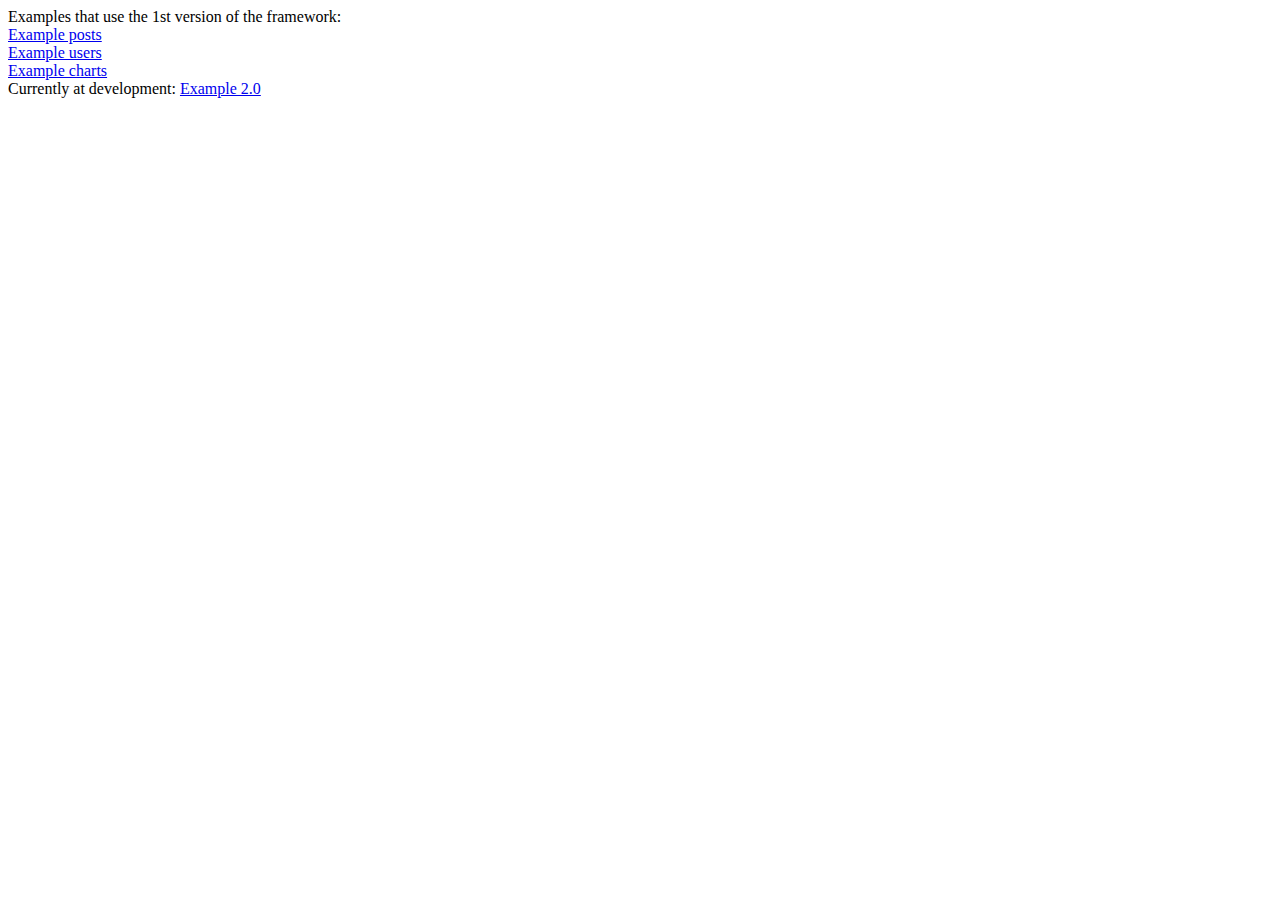
<file: index.html>
<html>
<head id="head">
<script>
/*
window.onpopstate = function(event){
	//console.log('onpopstate');
	if(event.state){
		//console.log('clean compile ...');
		cleanCompile(event.state);	
	}
}
*/
</script>
</head>
<body id="body">
Examples that use the 1st version of the framework:<br/>
<a href="example_posts\posts.html">Example posts</a><br/>
<a href="example_users\users.html">Example users</a><br/>
<a href="example_charts\charts.html">Example charts</a><br/>
Currently at development:
<a href="example_master\master.html">Example 2.0</a><br/>
</body>
</html>
</file>
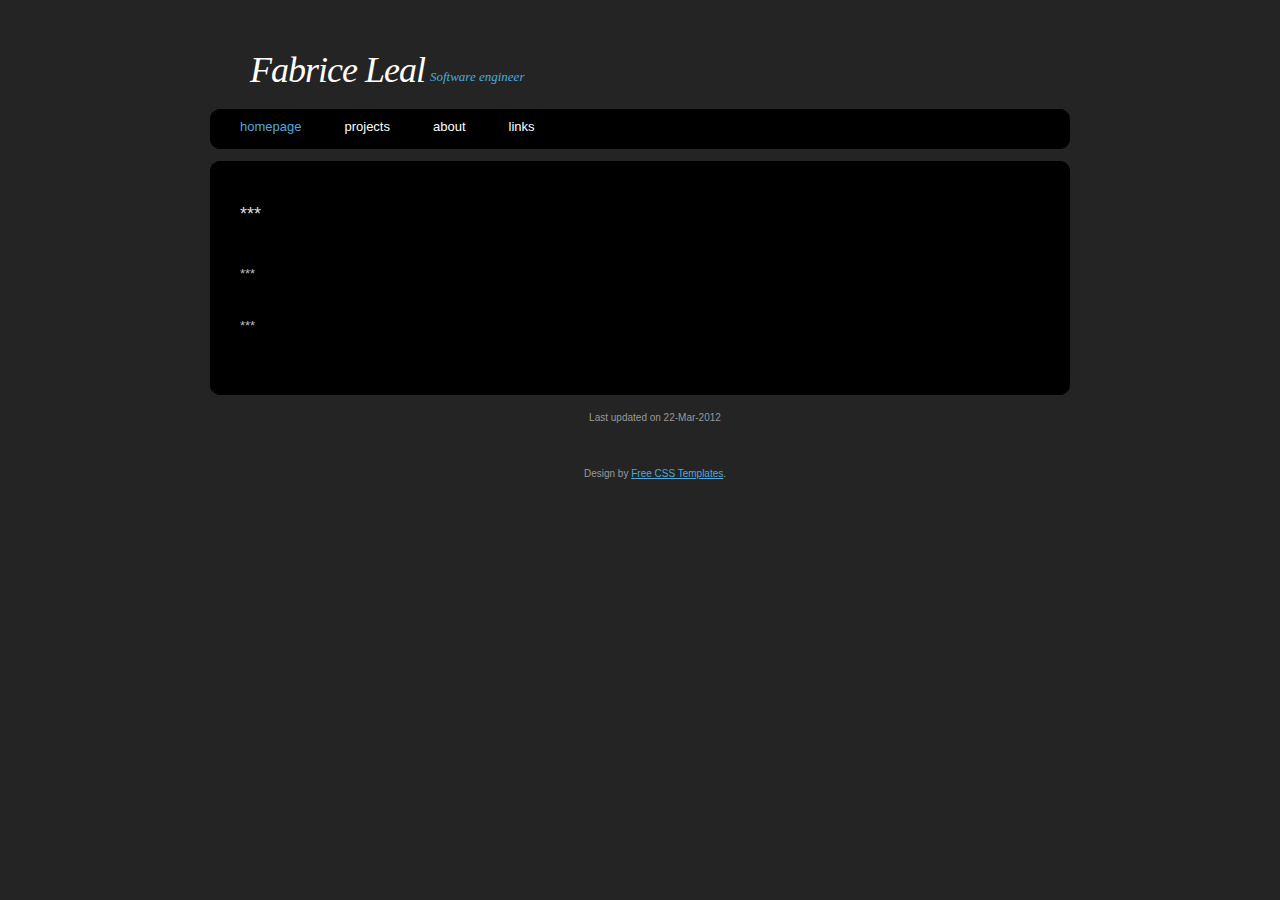
<file: example_master/master.html>
﻿<!DOCTYPE html PUBLIC "-//W3C//DTD XHTML 1.0 Strict//EN" "http://www.w3.org/TR/xhtml1/DTD/xhtml1-strict.dtd">
<!--

Design by Free CSS Templates
http://www.freecsstemplates.org
Released for free under a Creative Commons Attribution 2.5 License

Title      : Harvest
Version    : 1.0
Released   : 20081106
Description: A two-column, fixed-width and lightweight template ideal for 1024x768 resolutions. Suitable for blogs and small websites.

-->
<html xmlns="http://www.w3.org/1999/xhtml">
<head>
<meta http-equiv="content-type" content="text/html; charset=utf-8" />
<title>Fabrice Leal personal page</title>
<meta name="keywords" content="" />
<meta name="description" content="" />
<link href="default.css" rel="stylesheet" type="text/css" />
</head>
<body>

<div id="logo-wrap">
<div id="logo">
	<h1><a href="#">Fabrice Leal</a></h1>
	<h2>Software engineer</h2>
</div>
</div>

<!-- start header -->
<div id="header">
	<div id="menu">
		<ul>
			<li class="current_page_item"><a href="index.html">Homepage</a></li>
			<li><a href="projects.html">Projects</a></li>
            <li><a href="about.html">About</a></li>
			<li class="last"><a href="links.html">Links</a></li>
		</ul>
	</div>
</div>
<!-- end header -->
<!-- start page -->
<div id="wrapper">
<div id="wrapper-btm">
<div id="page">
	<!-- start content -->
	<div id="content">
		<div class="post">
			<h2 class="title">***</h2>
			<div class="entry">
				<p>***</p>
				<p>***</p>
			</div>
		</div>
	</div>
	<!-- end content -->
	<!-- start sidebar -->
	<!-- end sidebar -->
	<div style="clear: both;">&nbsp;</div>
</div>
<!-- end page -->
</div>
</div>
<!-- start footer -->
<div id="footer">
	<div id="footer-wrap">
    <p id="lastupdated">Last updated on 22-Mar-2012</p>
	<p id="legal">Design by <a href="http://www.freecsstemplates.org/">Free CSS Templates</a>.</p>
	</div>
</div>
<!-- end footer -->
</body>
</html>
</file>
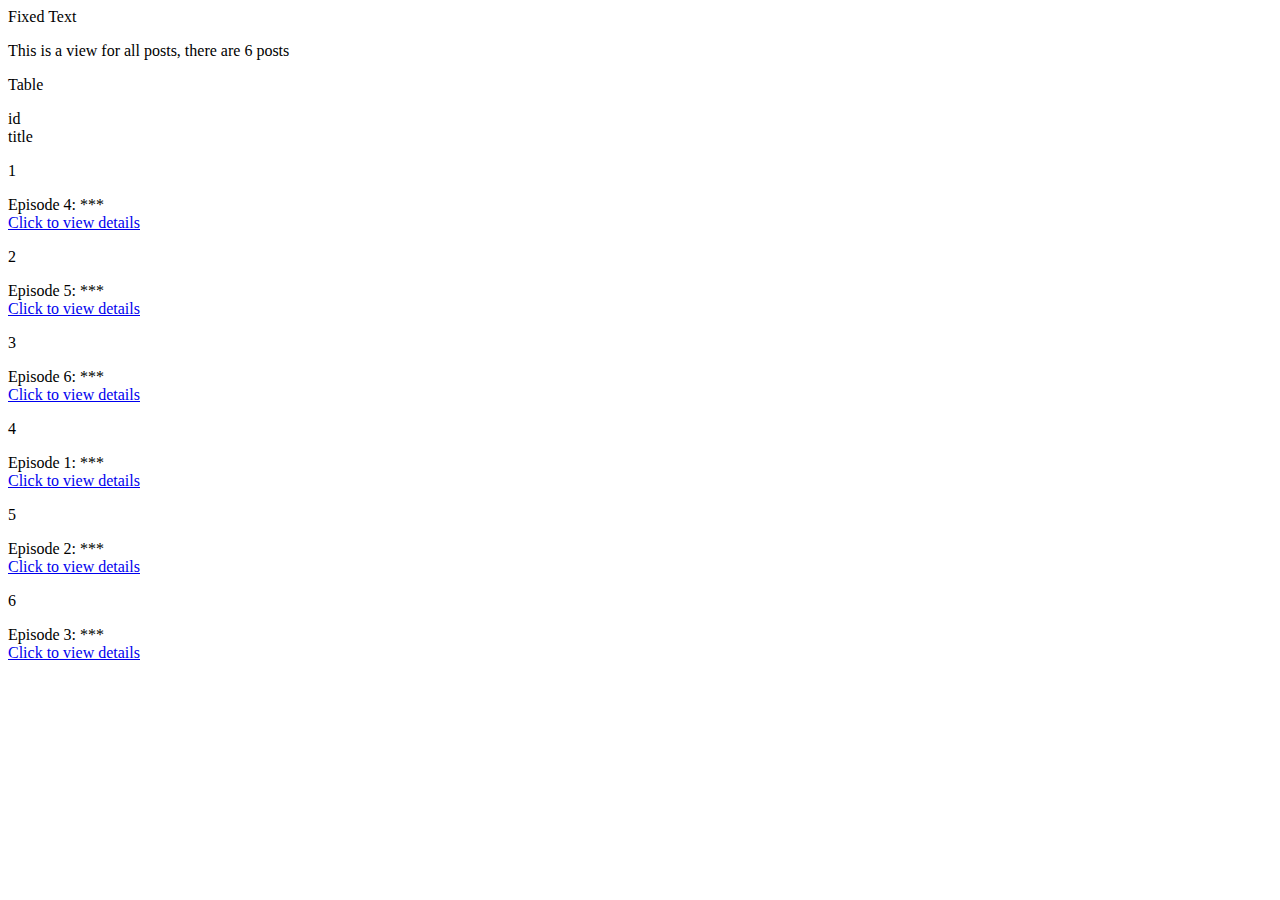
<file: example_posts/posts.html>
<html>
<head>
<script src="../jquery-1.7.2.min.js"></script>
<script src="../extensions.js"></script>
<script src="../get_data.js"></script>
<script src="../mvc.js"></script>
<script src="../uri.js"></script>
<script>
	// More page configs here ...
</script>
<script src="../self.js"></script>
</head>
<body>
</body>
</html>
</file>
<file: example_master/default.css>
/*
Design by Free CSS Templates
http://www.freecsstemplates.org
Released for free under a Creative Commons Attribution 2.5 License
*/

body {
	margin-top: 49px;
	padding: 0;
	background: #242424;
	font-family: Arial, Helvetica, sans-serif;
	font-size: 13px;
	color: #BBBBBB;
}

h1, h2, h3 {
	margin: 0;
	/*text-transform: lowercase;*/
	font-weight: normal;
	color: #48ACDE;
}

h1 {
	letter-spacing: -1px;
	font-size: 32px;
}

h2 {
	font-size: 23px;
}

p, ul, ol {
	margin: 0 0 2em 0;
	text-align: justify;
	line-height: 26px;
}

a:link {
	color: #48ACDE;
}

a:hover, a:active {
	text-decoration: none;
	color: #48ACDE;
}

a:visited {
	color: #48ACDE;
}

img {
	border: none;
}

img.left {
	float: left;
	margin-right: 15px;
}

img.right {
	float: right;
	margin-left: 15px;
}

/* Form */

form {
	margin: 0;
	padding: 0;
}

fieldset {
	margin: 0;
	padding: 0;
	border: none;
}

legend {
	display: none;
}

input, textarea, select {
	font-family: "Trebuchet MS", Arial, Helvetica, sans-serif;
	font-size: 13px;
	color: #333333;
}

/* Header */

#header {
	clear: both;
	width: 860px;
	height: 52px;
	margin: 0 auto;
	background: url(images/img02.jpg) no-repeat left top;
}

/* Menu */

#menu {
	float: left;
	width: 860px;
	height: 54px;
	padding-left: 10px;
	background: url(images/img01.jpg) no-repeat left top;
}

#menu ul {
	margin: 0;
	padding: 0px 0 0 0px;
	list-style: none;
	line-height: normal;
}

#menu li {
	display: block;
	float: left;
}

#menu a {
	display: block;
	float: left;
	margin-right: 3px;
	padding: 10px 20px;
	text-decoration: none;
	text-transform: lowercase;
	font: 13px "Trebuchet MS", Arial, Helvetica, sans-serif;
	color: #FFFFFF;
}

#menu a:hover { 
	text-decoration: none; 
	color: #48ACDE;
}

#menu .current_page_item a {
	color: #48ACDE;
}

/** LOGO */

#logo {
	width: 820px;
	height: 60px;
	margin: 0 auto;
}

#logo h1, #logo h2 {
	float: left;
	margin: 0;
	padding: 0 0 0 20px;
	line-height: normal;
}

#logo h1 { 
	font-family: Georgia, "Times New Roman", Times, serif;
	font-size:36px;
	font-style: italic;
}

#logo h1 a {
	text-decoration: none;
	color: #FFFFFF; 
}

#logo h1 a:hover { text-decoration: underline; }

#logo h2 {
	padding: 20px 0 0 5px;
	font: italic 13px Georgia, "Times New Roman", Times, serif;
	color: ##48ACDE;
}

#logo p a {
	text-decoration: none;
	color: #B6ACA2;
}

#logo p a:hover { text-decoration: underline; }


#wrapper {
	width: 860px;
	margin: 0 auto;
	background: #000000 url(images/img02.jpg) no-repeat left top;
}

#wrapper-btm {
	background: url(images/img03.jpg) no-repeat left bottom;
}
/* Page */

#page {
	width: 860px;
	margin: 0 auto;
	padding-top: 20px;
}

/* Content */
/*
#content {
	float: none;
	width: 620px;
}
*/

/* Post */

.post {
	padding: 15px 15px;
}

.post .title {
	margin-bottom: 20px;
	padding-bottom: 5px;
}

.post h1 {
}

.chart_div {
	float : center;
}

.post h2 {
	height: 32px;
	padding: 8px 0 0 15px;
	font-size: 18px;
	color: #DADADA;
}

.post .entry {
	padding: 0 15px;
}

.post .meta {
	margin-left: 15px;
	margin-right: 15px;
	padding: 15px 0px 30px 0px;
	border-top: 1px dashed #333333;
	font-size: 10px;
}

.post .meta p {
	margin: 0;
	line-height: normal;
	color: #999999;
}

.post .meta .byline {
	float: left;
}

.post .meta .links {
	float: right;
}

.post .meta .more {
	padding: 0 20px 0 18px;
	background: url(images/img11.gif) no-repeat left center;
}

.post .meta .comments {
	padding-left: 22px;
	background: url(images/img12.gif) no-repeat left center;
}

.post .meta b {
	display: none;
}

/* Sidebar */

#sidebar {
	float: left;
	width: 210px;
	padding-left: 30px;
}

#sidebar ul {
	margin: 0;
	padding: 0;
	list-style: none;
}

#sidebar li {
	margin-bottom: 40px;
}

#sidebar li ul {
}

#sidebar li li {
	margin: 0;
}

#sidebar h2 {
	height: 32px;
	margin-bottom: 10px;
	font-size: 18px;
	color: #DADADA;
}

/* Search */

#search {
}

#search h2 {
	margin-bottom: 20px;
}

#s {
	width: 115px;
	margin-right: 5px;
	padding: 3px;
	border: 1px solid #BED99C;
}

#x {
	padding: 3px;
	border: none;
	background: #48ACDE;
	text-transform: lowercase;
	font-size: 11px;
	color: #FFFFFF;
}

/* Boxes */

.box1 {
	padding: 20px;
}

.box2 {
	color: #BABABA;
}

.box2 h2 {
	margin-bottom: 15px;
	font-size: 16px;
	color: #FFFFFF;
}

.box2 ul {
	margin: 0;
	padding: 0;
	list-style: none;
}

.box2 a:link, .box2 a:hover, .box2 a:active, .box2 a:visited  {
	color: #EDEDED;
}

/* Footer */
#footer-wrap {
	width: 860px;
	height: 64px;
	margin: 0 auto;
}

#footer {
	margin: 0 auto;
	height: 64px;
	min-height: 64px;
	padding: 0;
	font-size: 10px;
}

html>body #footer {
	height: auto;
}

#footer p {
}

#lastupdated {
	clear: both;
	padding-top: 10px;
	padding-left: 30px;
	text-align: center;
	color: #999999;
}

#legal {
	clear: both;
	padding-top: 10px;
	padding-left: 30px;
	text-align: center;
	color: #999999;
}

#legal a {
}
</file>
